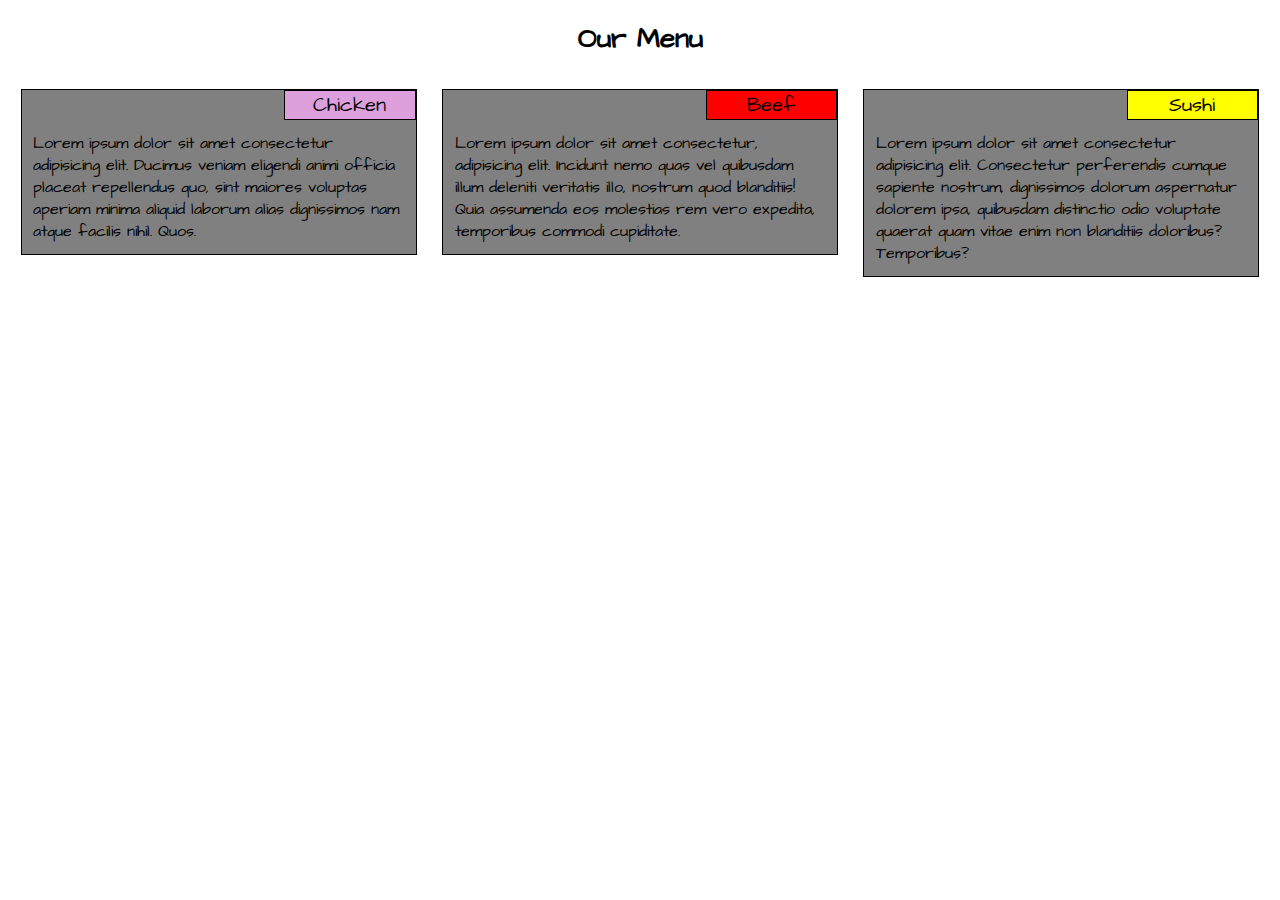
<file: module2-solution/index.html>
<!DOCTYPE html>
<html lang="en">
<head>
    <meta charset="UTF-8">
    <meta name="viewport" content="width=device-width, initial-scale=1.0">
    <title>Assignment Solution for Module 2</title>

    <link rel="stylesheet" href="./css/style.css">
    <link href="https://fonts.googleapis.com/css2?family=Architects+Daughter&display=swap" rel="stylesheet">

</head>
<body>
    <h1>Our Menu</h1>

    <div class="container">
        <div class="row">
           <div class="info col-lg-4 col-md-6 col-sm-12">
               <p id="p1">Chicken</p>
               <section>Lorem ipsum dolor sit amet consectetur adipisicing elit. Ducimus veniam eligendi animi officia placeat repellendus quo, sint maiores voluptas aperiam minima aliquid laborum alias dignissimos nam atque facilis nihil. Quos.</section>
           </div>

           <div class="info col-lg-4 col-md-6 col-sm-12">
               <p id="p2">Beef</p>
               <section>Lorem ipsum dolor sit amet consectetur, adipisicing elit. Incidunt nemo quas vel quibusdam illum deleniti veritatis illo, nostrum quod blanditiis! Quia assumenda eos molestias rem vero expedita, temporibus commodi cupiditate.</section>
           </div>

           <div class="info col-lg-4 col-md-12 col-sm-12">
               <p id="p3">Sushi</p>
               <section>Lorem ipsum dolor sit amet consectetur adipisicing elit. Consectetur perferendis cumque sapiente nostrum, dignissimos dolorum aspernatur dolorem ipsa, quibusdam distinctio odio voluptate quaerat quam vitae enim non blanditiis doloribus? Temporibus?</section>
           </div>
        </div>
    </div>
    
</body>
</html>
</file>
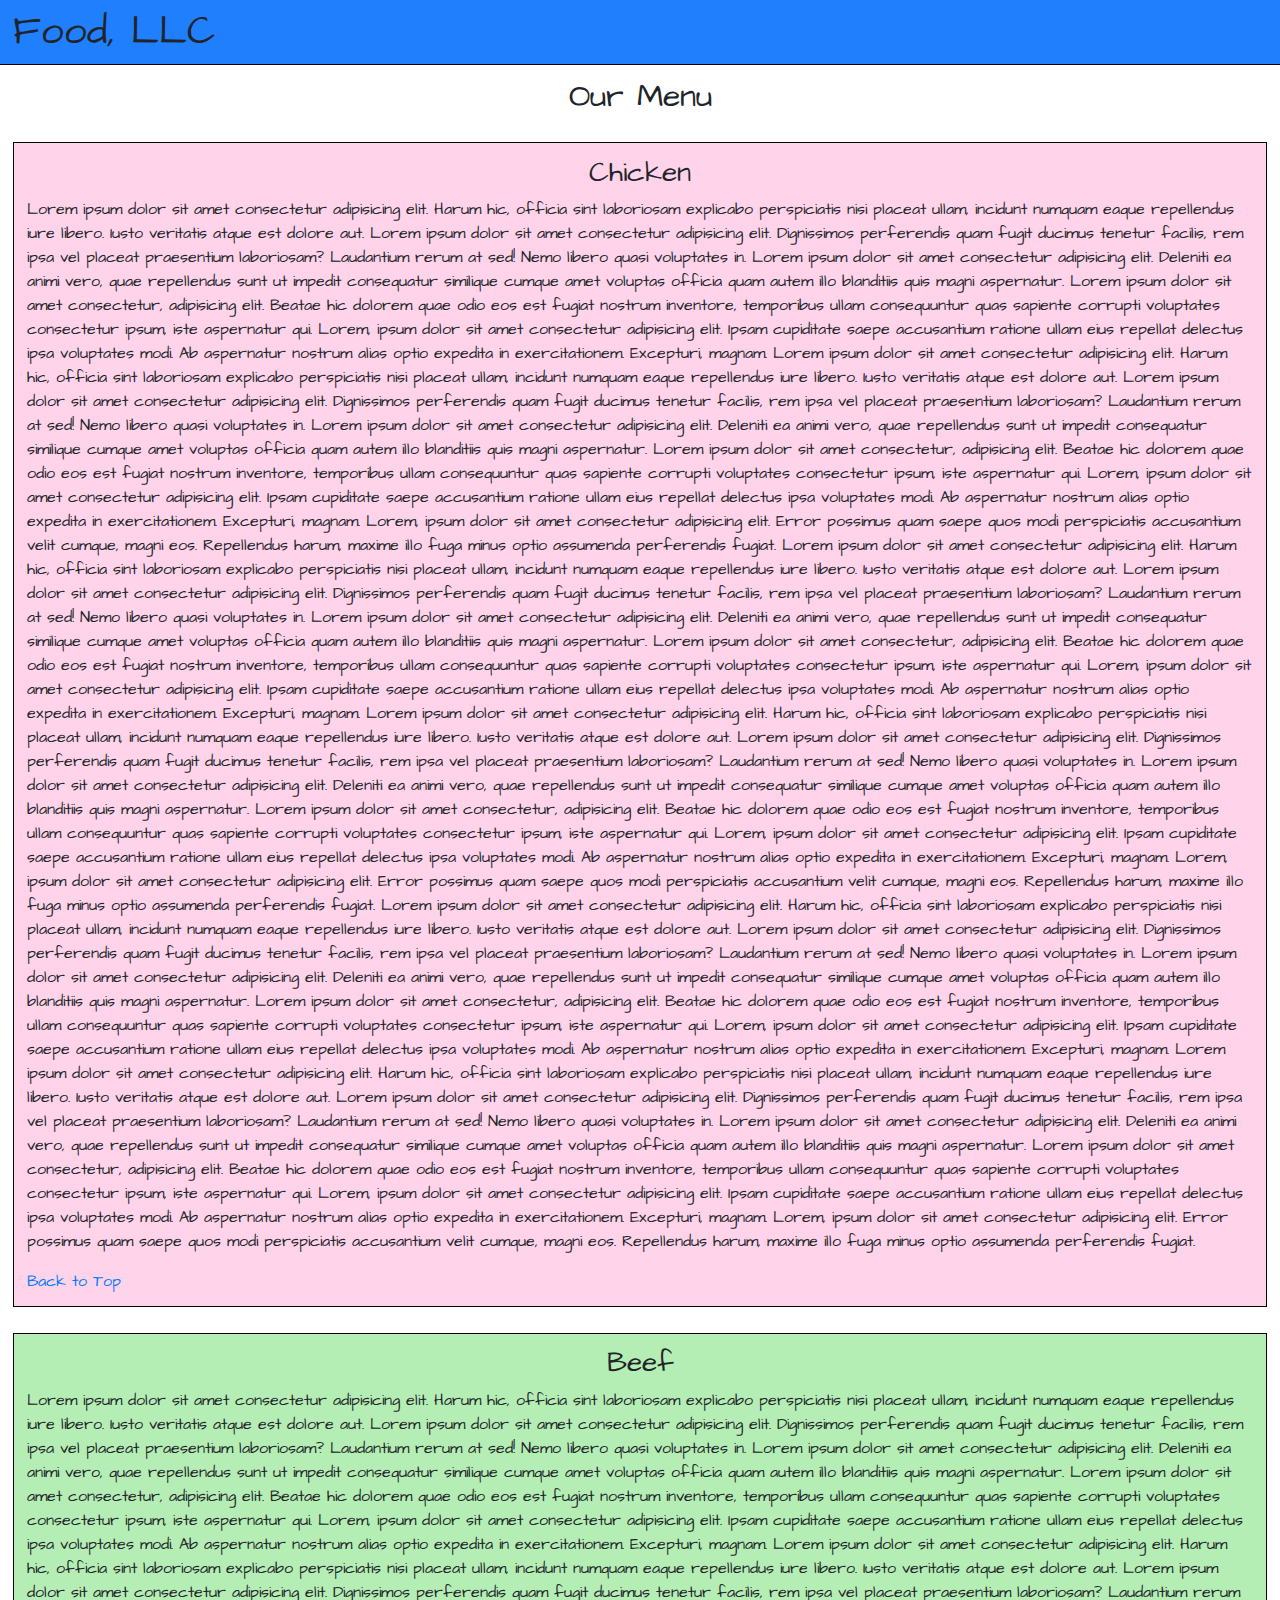
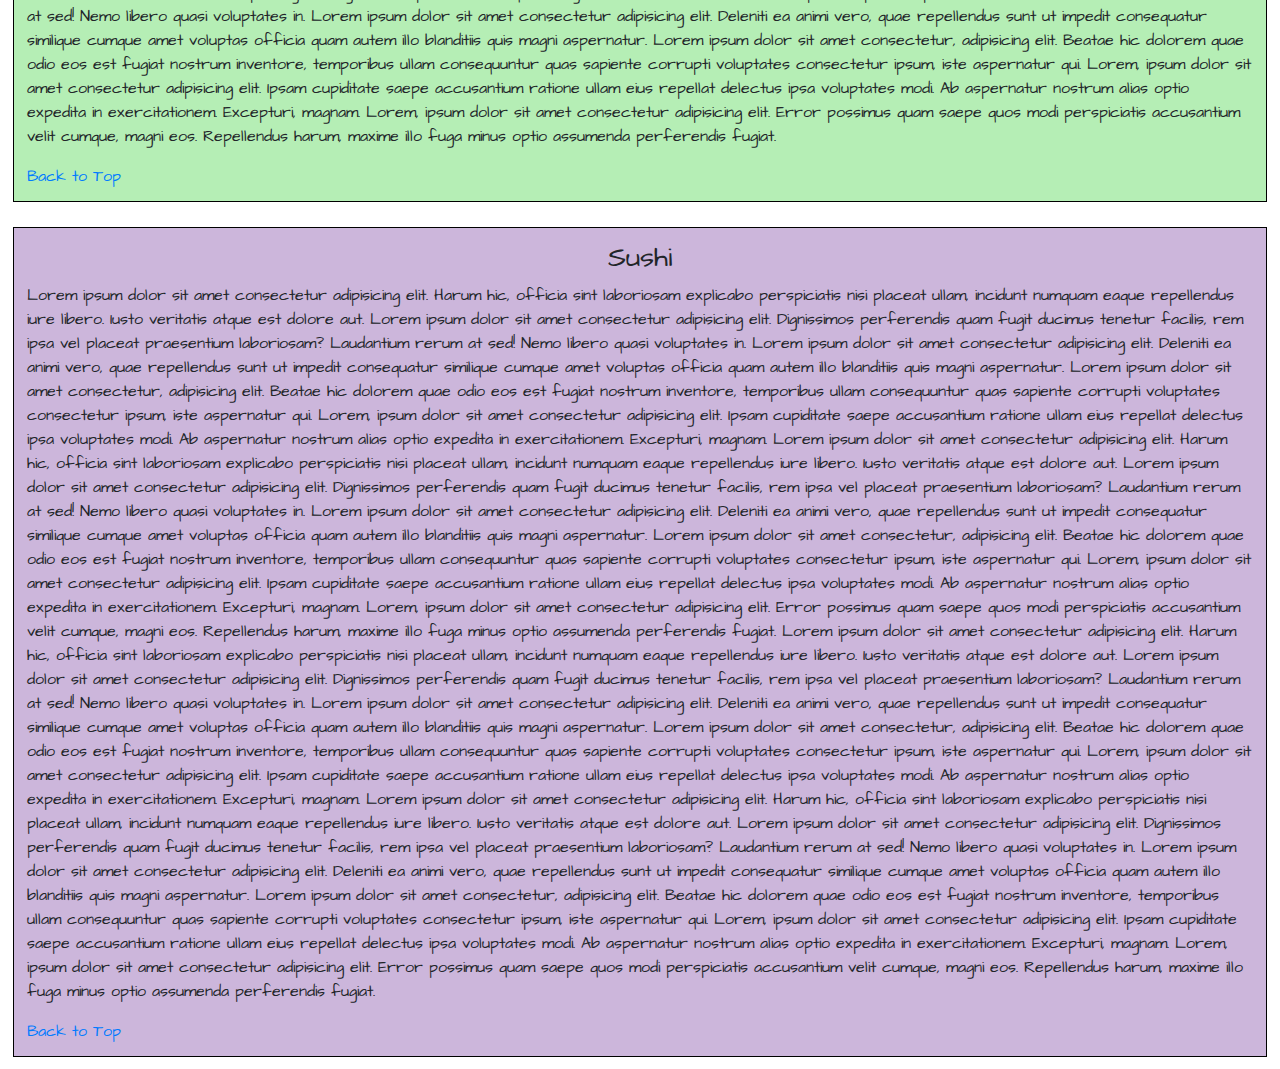
<file: module3-solution/index.html>
<!DOCTYPE html>
<html lang="en">
<head>
    <meta charset="UTF-8">
    <meta name="viewport" content="width=\, initial-scale=1.0">
    <title>Assignment Solution for Module 2</title>

    <!-- Style sheets and fonts -->

    <link rel="stylesheet" href="./css/bootstrap.min.css">
    <link rel="stylesheet" href="./css/style.css">
    <link href="https://fonts.googleapis.com/css2?family=Architects+Daughter&display=swap" rel="stylesheet">
</head>
<body>
    <!-- Navbar -->

    <header>
        <nav class="navbar navbar-expand-lg navbar-light">

            <h1>Food, LLC <a id="Top"></a></h1>

            <button class="navbar-toggler" type="button" data-toggle="collapse" data-target="#navbarTogglerDemo03" aria-controls="navbarTogglerDemo03" aria-expanded="false" aria-label="Toggle navigation">
              <span class="navbar-toggler-icon"></span>
            </button>
          
            <div class="collapse navbar-collapse" id="navbarTogglerDemo03">
              <ul class="navbar-nav mr-auto mt-2 mt-lg-0 menu">
                <li class="nav-item">
                  <a class="nav-link text-center" href="#chicken">Chicken<span class="sr-only">(current)</span></a>
                </li>
                <li class="nav-item menu-content">
                  <a class="nav-link text-center" href="#beef">Beef</a>
                </li>
                <li class="nav-item">
                  <a class="nav-link text-center" href="#sushi">Sushi</a>
                </li>
              </ul>
            </div>
    </header>
    
    <!-- Page Heading-->

    <h2 class="text-center">Our Menu <a id="Top"></a></h2>

    <!-- Main Content -->

    <div class="container-fluid">
        <div class="row">
            <div id="item-1" class="content col-12">
                <h3 class="text-center">Chicken<a id="chicken"></a></h3>
                <p>
                    Lorem ipsum dolor sit amet consectetur adipisicing elit. Harum hic, officia
                   sint laboriosam explicabo perspiciatis nisi placeat ullam, incidunt numquam 
                   eaque repellendus iure libero. Iusto veritatis atque est dolore aut. Lorem 
                   ipsum dolor sit amet consectetur adipisicing elit. Dignissimos perferendis 
                   quam fugit ducimus tenetur facilis, rem ipsa vel placeat praesentium 
                   laboriosam? Laudantium rerum at sed! Nemo libero quasi voluptates in. Lorem 
                   ipsum dolor sit amet consectetur adipisicing elit. Deleniti ea animi vero, 
                   quae repellendus sunt ut impedit consequatur similique cumque amet voluptas 
                   officia quam autem illo blanditiis quis magni aspernatur. Lorem ipsum dolor 
                   sit amet consectetur, adipisicing elit. Beatae hic dolorem quae odio eos est 
                   fugiat nostrum inventore, temporibus ullam consequuntur quas sapiente 
                   corrupti voluptates consectetur ipsum, iste aspernatur qui. Lorem, ipsum 
                   dolor sit amet consectetur adipisicing elit. Ipsam cupiditate saepe 
                   accusantium ratione ullam eius repellat delectus ipsa voluptates modi. Ab 
                   aspernatur nostrum alias optio expedita in exercitationem. Excepturi, magnam. 
                   Lorem ipsum dolor sit amet consectetur adipisicing elit. Harum hic, officia
                   sint laboriosam explicabo perspiciatis nisi placeat ullam, incidunt numquam 
                   eaque repellendus iure libero. Iusto veritatis atque est dolore aut. Lorem 
                   ipsum dolor sit amet consectetur adipisicing elit. Dignissimos perferendis 
                   quam fugit ducimus tenetur facilis, rem ipsa vel placeat praesentium 
                   laboriosam? Laudantium rerum at sed! Nemo libero quasi voluptates in. Lorem 
                   ipsum dolor sit amet consectetur adipisicing elit. Deleniti ea animi vero, 
                   quae repellendus sunt ut impedit consequatur similique cumque amet voluptas 
                   officia quam autem illo blanditiis quis magni aspernatur. Lorem ipsum dolor 
                   sit amet consectetur, adipisicing elit. Beatae hic dolorem quae odio eos est 
                   fugiat nostrum inventore, temporibus ullam consequuntur quas sapiente 
                   corrupti voluptates consectetur ipsum, iste aspernatur qui. Lorem, ipsum 
                   dolor sit amet consectetur adipisicing elit. Ipsam cupiditate saepe 
                   accusantium ratione ullam eius repellat delectus ipsa voluptates modi. Ab 
                   aspernatur nostrum alias optio expedita in exercitationem. Excepturi, magnam. 
                   Lorem, ipsum dolor sit amet consectetur adipisicing elit. Error possimus 
                   quam saepe quos modi perspiciatis accusantium velit cumque, magni eos. 
                   Repellendus harum, maxime illo fuga minus optio assumenda perferendis fugiat.
                   Lorem ipsum dolor sit amet consectetur adipisicing elit. Harum hic, officia
                   sint laboriosam explicabo perspiciatis nisi placeat ullam, incidunt numquam 
                   eaque repellendus iure libero. Iusto veritatis atque est dolore aut. Lorem 
                   ipsum dolor sit amet consectetur adipisicing elit. Dignissimos perferendis 
                   quam fugit ducimus tenetur facilis, rem ipsa vel placeat praesentium 
                   laboriosam? Laudantium rerum at sed! Nemo libero quasi voluptates in. Lorem 
                   ipsum dolor sit amet consectetur adipisicing elit. Deleniti ea animi vero, 
                   quae repellendus sunt ut impedit consequatur similique cumque amet voluptas 
                   officia quam autem illo blanditiis quis magni aspernatur. Lorem ipsum dolor 
                   sit amet consectetur, adipisicing elit. Beatae hic dolorem quae odio eos est 
                   fugiat nostrum inventore, temporibus ullam consequuntur quas sapiente 
                   corrupti voluptates consectetur ipsum, iste aspernatur qui. Lorem, ipsum 
                   dolor sit amet consectetur adipisicing elit. Ipsam cupiditate saepe 
                   accusantium ratione ullam eius repellat delectus ipsa voluptates modi. Ab 
                   aspernatur nostrum alias optio expedita in exercitationem. Excepturi, magnam. 
                   Lorem ipsum dolor sit amet consectetur adipisicing elit. Harum hic, officia
                   sint laboriosam explicabo perspiciatis nisi placeat ullam, incidunt numquam 
                   eaque repellendus iure libero. Iusto veritatis atque est dolore aut. Lorem 
                   ipsum dolor sit amet consectetur adipisicing elit. Dignissimos perferendis 
                   quam fugit ducimus tenetur facilis, rem ipsa vel placeat praesentium 
                   laboriosam? Laudantium rerum at sed! Nemo libero quasi voluptates in. Lorem 
                   ipsum dolor sit amet consectetur adipisicing elit. Deleniti ea animi vero, 
                   quae repellendus sunt ut impedit consequatur similique cumque amet voluptas 
                   officia quam autem illo blanditiis quis magni aspernatur. Lorem ipsum dolor 
                   sit amet consectetur, adipisicing elit. Beatae hic dolorem quae odio eos est 
                   fugiat nostrum inventore, temporibus ullam consequuntur quas sapiente 
                   corrupti voluptates consectetur ipsum, iste aspernatur qui. Lorem, ipsum 
                   dolor sit amet consectetur adipisicing elit. Ipsam cupiditate saepe 
                   accusantium ratione ullam eius repellat delectus ipsa voluptates modi. Ab 
                   aspernatur nostrum alias optio expedita in exercitationem. Excepturi, magnam. 
                   Lorem, ipsum dolor sit amet consectetur adipisicing elit. Error possimus 
                   quam saepe quos modi perspiciatis accusantium velit cumque, magni eos. 
                   Repellendus harum, maxime illo fuga minus optio assumenda perferendis fugiat. 
                   Lorem ipsum dolor sit amet consectetur adipisicing elit. Harum hic, officia
                   sint laboriosam explicabo perspiciatis nisi placeat ullam, incidunt numquam 
                   eaque repellendus iure libero. Iusto veritatis atque est dolore aut. Lorem 
                   ipsum dolor sit amet consectetur adipisicing elit. Dignissimos perferendis 
                   quam fugit ducimus tenetur facilis, rem ipsa vel placeat praesentium 
                   laboriosam? Laudantium rerum at sed! Nemo libero quasi voluptates in. Lorem 
                   ipsum dolor sit amet consectetur adipisicing elit. Deleniti ea animi vero, 
                   quae repellendus sunt ut impedit consequatur similique cumque amet voluptas 
                   officia quam autem illo blanditiis quis magni aspernatur. Lorem ipsum dolor 
                   sit amet consectetur, adipisicing elit. Beatae hic dolorem quae odio eos est 
                   fugiat nostrum inventore, temporibus ullam consequuntur quas sapiente 
                   corrupti voluptates consectetur ipsum, iste aspernatur qui. Lorem, ipsum 
                   dolor sit amet consectetur adipisicing elit. Ipsam cupiditate saepe 
                   accusantium ratione ullam eius repellat delectus ipsa voluptates modi. Ab 
                   aspernatur nostrum alias optio expedita in exercitationem. Excepturi, magnam. 
                   Lorem ipsum dolor sit amet consectetur adipisicing elit. Harum hic, officia
                   sint laboriosam explicabo perspiciatis nisi placeat ullam, incidunt numquam 
                   eaque repellendus iure libero. Iusto veritatis atque est dolore aut. Lorem 
                   ipsum dolor sit amet consectetur adipisicing elit. Dignissimos perferendis 
                   quam fugit ducimus tenetur facilis, rem ipsa vel placeat praesentium 
                   laboriosam? Laudantium rerum at sed! Nemo libero quasi voluptates in. Lorem 
                   ipsum dolor sit amet consectetur adipisicing elit. Deleniti ea animi vero, 
                   quae repellendus sunt ut impedit consequatur similique cumque amet voluptas 
                   officia quam autem illo blanditiis quis magni aspernatur. Lorem ipsum dolor 
                   sit amet consectetur, adipisicing elit. Beatae hic dolorem quae odio eos est 
                   fugiat nostrum inventore, temporibus ullam consequuntur quas sapiente 
                   corrupti voluptates consectetur ipsum, iste aspernatur qui. Lorem, ipsum 
                   dolor sit amet consectetur adipisicing elit. Ipsam cupiditate saepe 
                   accusantium ratione ullam eius repellat delectus ipsa voluptates modi. Ab 
                   aspernatur nostrum alias optio expedita in exercitationem. Excepturi, magnam. 
                   Lorem, ipsum dolor sit amet consectetur adipisicing elit. Error possimus 
                   quam saepe quos modi perspiciatis accusantium velit cumque, magni eos. 
                   Repellendus harum, maxime illo fuga minus optio assumenda perferendis fugiat.
                </p>

                <a href="#Top">Back to Top</a>
            </div>

            <div id="item-2" class="content col-12">
                <h3 class="text-center">Beef<a id="beef"></a></h3>
                <p>
                    Lorem ipsum dolor sit amet consectetur adipisicing elit. Harum hic, officia
                   sint laboriosam explicabo perspiciatis nisi placeat ullam, incidunt numquam 
                   eaque repellendus iure libero. Iusto veritatis atque est dolore aut. Lorem 
                   ipsum dolor sit amet consectetur adipisicing elit. Dignissimos perferendis 
                   quam fugit ducimus tenetur facilis, rem ipsa vel placeat praesentium 
                   laboriosam? Laudantium rerum at sed! Nemo libero quasi voluptates in. Lorem 
                   ipsum dolor sit amet consectetur adipisicing elit. Deleniti ea animi vero, 
                   quae repellendus sunt ut impedit consequatur similique cumque amet voluptas 
                   officia quam autem illo blanditiis quis magni aspernatur. Lorem ipsum dolor 
                   sit amet consectetur, adipisicing elit. Beatae hic dolorem quae odio eos est 
                   fugiat nostrum inventore, temporibus ullam consequuntur quas sapiente 
                   corrupti voluptates consectetur ipsum, iste aspernatur qui. Lorem, ipsum 
                   dolor sit amet consectetur adipisicing elit. Ipsam cupiditate saepe 
                   accusantium ratione ullam eius repellat delectus ipsa voluptates modi. Ab 
                   aspernatur nostrum alias optio expedita in exercitationem. Excepturi, magnam. 
                   Lorem ipsum dolor sit amet consectetur adipisicing elit. Harum hic, officia
                   sint laboriosam explicabo perspiciatis nisi placeat ullam, incidunt numquam 
                   eaque repellendus iure libero. Iusto veritatis atque est dolore aut. Lorem 
                   ipsum dolor sit amet consectetur adipisicing elit. Dignissimos perferendis 
                   quam fugit ducimus tenetur facilis, rem ipsa vel placeat praesentium 
                   laboriosam? Laudantium rerum at sed! Nemo libero quasi voluptates in. Lorem 
                   ipsum dolor sit amet consectetur adipisicing elit. Deleniti ea animi vero, 
                   quae repellendus sunt ut impedit consequatur similique cumque amet voluptas 
                   officia quam autem illo blanditiis quis magni aspernatur. Lorem ipsum dolor 
                   sit amet consectetur, adipisicing elit. Beatae hic dolorem quae odio eos est 
                   fugiat nostrum inventore, temporibus ullam consequuntur quas sapiente 
                   corrupti voluptates consectetur ipsum, iste aspernatur qui. Lorem, ipsum 
                   dolor sit amet consectetur adipisicing elit. Ipsam cupiditate saepe 
                   accusantium ratione ullam eius repellat delectus ipsa voluptates modi. Ab 
                   aspernatur nostrum alias optio expedita in exercitationem. Excepturi, magnam. 
                   Lorem, ipsum dolor sit amet consectetur adipisicing elit. Error possimus 
                   quam saepe quos modi perspiciatis accusantium velit cumque, magni eos. 
                   Repellendus harum, maxime illo fuga minus optio assumenda perferendis fugiat.
                </p>

                <a href="#Top">Back to Top</a>
            </div>

            <div id="item-3" class="content col-12">
                <h3 class="text-center">Sushi<a id="sushi"></a></h3>
                <p>
                    Lorem ipsum dolor sit amet consectetur adipisicing elit. Harum hic, officia
                   sint laboriosam explicabo perspiciatis nisi placeat ullam, incidunt numquam 
                   eaque repellendus iure libero. Iusto veritatis atque est dolore aut. Lorem 
                   ipsum dolor sit amet consectetur adipisicing elit. Dignissimos perferendis 
                   quam fugit ducimus tenetur facilis, rem ipsa vel placeat praesentium 
                   laboriosam? Laudantium rerum at sed! Nemo libero quasi voluptates in. Lorem 
                   ipsum dolor sit amet consectetur adipisicing elit. Deleniti ea animi vero, 
                   quae repellendus sunt ut impedit consequatur similique cumque amet voluptas 
                   officia quam autem illo blanditiis quis magni aspernatur. Lorem ipsum dolor 
                   sit amet consectetur, adipisicing elit. Beatae hic dolorem quae odio eos est 
                   fugiat nostrum inventore, temporibus ullam consequuntur quas sapiente 
                   corrupti voluptates consectetur ipsum, iste aspernatur qui. Lorem, ipsum 
                   dolor sit amet consectetur adipisicing elit. Ipsam cupiditate saepe 
                   accusantium ratione ullam eius repellat delectus ipsa voluptates modi. Ab 
                   aspernatur nostrum alias optio expedita in exercitationem. Excepturi, magnam. 
                   Lorem ipsum dolor sit amet consectetur adipisicing elit. Harum hic, officia
                   sint laboriosam explicabo perspiciatis nisi placeat ullam, incidunt numquam 
                   eaque repellendus iure libero. Iusto veritatis atque est dolore aut. Lorem 
                   ipsum dolor sit amet consectetur adipisicing elit. Dignissimos perferendis 
                   quam fugit ducimus tenetur facilis, rem ipsa vel placeat praesentium 
                   laboriosam? Laudantium rerum at sed! Nemo libero quasi voluptates in. Lorem 
                   ipsum dolor sit amet consectetur adipisicing elit. Deleniti ea animi vero, 
                   quae repellendus sunt ut impedit consequatur similique cumque amet voluptas 
                   officia quam autem illo blanditiis quis magni aspernatur. Lorem ipsum dolor 
                   sit amet consectetur, adipisicing elit. Beatae hic dolorem quae odio eos est 
                   fugiat nostrum inventore, temporibus ullam consequuntur quas sapiente 
                   corrupti voluptates consectetur ipsum, iste aspernatur qui. Lorem, ipsum 
                   dolor sit amet consectetur adipisicing elit. Ipsam cupiditate saepe 
                   accusantium ratione ullam eius repellat delectus ipsa voluptates modi. Ab 
                   aspernatur nostrum alias optio expedita in exercitationem. Excepturi, magnam. 
                   Lorem, ipsum dolor sit amet consectetur adipisicing elit. Error possimus 
                   quam saepe quos modi perspiciatis accusantium velit cumque, magni eos. 
                   Repellendus harum, maxime illo fuga minus optio assumenda perferendis fugiat. 
                   Lorem ipsum dolor sit amet consectetur adipisicing elit. Harum hic, officia
                   sint laboriosam explicabo perspiciatis nisi placeat ullam, incidunt numquam 
                   eaque repellendus iure libero. Iusto veritatis atque est dolore aut. Lorem 
                   ipsum dolor sit amet consectetur adipisicing elit. Dignissimos perferendis 
                   quam fugit ducimus tenetur facilis, rem ipsa vel placeat praesentium 
                   laboriosam? Laudantium rerum at sed! Nemo libero quasi voluptates in. Lorem 
                   ipsum dolor sit amet consectetur adipisicing elit. Deleniti ea animi vero, 
                   quae repellendus sunt ut impedit consequatur similique cumque amet voluptas 
                   officia quam autem illo blanditiis quis magni aspernatur. Lorem ipsum dolor 
                   sit amet consectetur, adipisicing elit. Beatae hic dolorem quae odio eos est 
                   fugiat nostrum inventore, temporibus ullam consequuntur quas sapiente 
                   corrupti voluptates consectetur ipsum, iste aspernatur qui. Lorem, ipsum 
                   dolor sit amet consectetur adipisicing elit. Ipsam cupiditate saepe 
                   accusantium ratione ullam eius repellat delectus ipsa voluptates modi. Ab 
                   aspernatur nostrum alias optio expedita in exercitationem. Excepturi, magnam. 
                   Lorem ipsum dolor sit amet consectetur adipisicing elit. Harum hic, officia
                   sint laboriosam explicabo perspiciatis nisi placeat ullam, incidunt numquam 
                   eaque repellendus iure libero. Iusto veritatis atque est dolore aut. Lorem 
                   ipsum dolor sit amet consectetur adipisicing elit. Dignissimos perferendis 
                   quam fugit ducimus tenetur facilis, rem ipsa vel placeat praesentium 
                   laboriosam? Laudantium rerum at sed! Nemo libero quasi voluptates in. Lorem 
                   ipsum dolor sit amet consectetur adipisicing elit. Deleniti ea animi vero, 
                   quae repellendus sunt ut impedit consequatur similique cumque amet voluptas 
                   officia quam autem illo blanditiis quis magni aspernatur. Lorem ipsum dolor 
                   sit amet consectetur, adipisicing elit. Beatae hic dolorem quae odio eos est 
                   fugiat nostrum inventore, temporibus ullam consequuntur quas sapiente 
                   corrupti voluptates consectetur ipsum, iste aspernatur qui. Lorem, ipsum 
                   dolor sit amet consectetur adipisicing elit. Ipsam cupiditate saepe 
                   accusantium ratione ullam eius repellat delectus ipsa voluptates modi. Ab 
                   aspernatur nostrum alias optio expedita in exercitationem. Excepturi, magnam. 
                   Lorem, ipsum dolor sit amet consectetur adipisicing elit. Error possimus 
                   quam saepe quos modi perspiciatis accusantium velit cumque, magni eos. 
                   Repellendus harum, maxime illo fuga minus optio assumenda perferendis fugiat.
                </p>

                <a href="#Top">Back to Top</a>
            </div>
        </div>
    </div>

    <script src="https://ajax.googleapis.com/ajax/libs/jquery/1.12.4/jquery.min.js"></script>
    <script src="./js/bootstrap.min.js"></script>
</body>
</html>
</file>
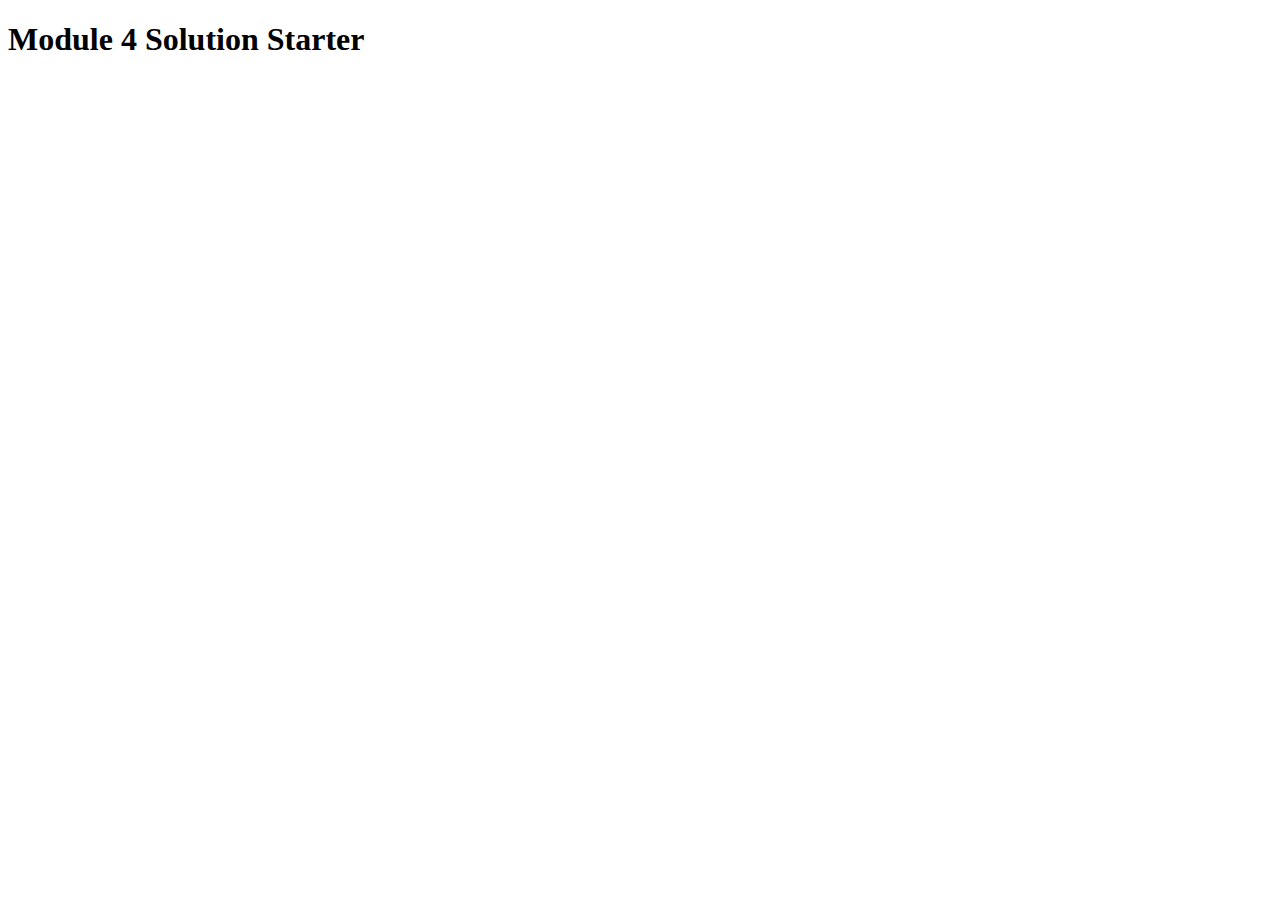
<file: module4-solution/index.html>
<!DOCTYPE html>
<html>
<head>
  <meta charset="utf-8">
  <title>Module 4 Solution Starter</title>
  <script>
    var names = []; // DO NOT REMOVE
  </script>
  <script src="js/SpeakHello.js"></script>
  <script src="js/SpeakGoodBye.js"></script>
  <script src="js/script.js"></script>
</head>
<body>
  <h1>Module 4 Solution Starter</h1>
</body>
</html>
</file>
<file: module2-solution/css/style.css>
* {
  box-sizing: border-box;
  font-family: "Architects Daughter", cursive;
}

/*Page title*/
h1 {
  text-align: center;
  font-size: 1.75em;
}

p {
  text-align: center;
  margin: 0;
  padding: 0;
  width: 33.33%;
  float: right;
  border: 1px solid black;
  font-size: 1.25em;
}

section {
  clear: right;
  padding: 3%;
}

.row {
  width: 100%;
}

.info {
  background-color: #808080;
  border: 1px solid black;
}

/*Section title colors*/
#p1 {
  background-color: plum;
}

#p2 {
  background-color: red;
}

#p3 {
  background-color: yellow;
}

/* Large devices */

@media (min-width: 992px) {
  .col-lg-4 {
    float: left;
    width: 31.33%;
    margin: 1%;
  }
}

/* Medium Devices */

@media (min-width: 768px) and (max-width: 991px) {
  .col-md-6,
  .col-md-12 {
    float: left;
    margin: 1%;
  }

  .col-md-6 {
    width: 48%;
  }

  .col-md-12 {
    width: 98%;
  }
}

/* Small Devices */

@media (max-width: 767px) {
  .col-sm-12 {
    float: left;
    width: 98%;
    margin: 1%;
  }
}
</file>
<file: module3-solution/css/style.css>
* {
  box-sizing: border-box;
  font-family: "Architects Daughter", cursive;
}

h1 {
  padding-left: 1%;
}

h2 {
  margin: 1% 0 1% 0;
}

button {
  margin-right: 1%;
}

ul {
  margin-top: 0;
}

.navbar {
  background-color: rgb(31, 127, 253);
  border-bottom: black solid 1px;
  padding: 8px 0 0 0;
}

.content {
  border: black 1px solid;
  padding: 1%;
  margin: 1%;
}

.col-12 {
  flex: auto;
}

#item-1 {
  background-color: rgba(255, 105, 180, 0.288);
}

#item-2 {
  background-color: rgba(43, 206, 43, 0.349);
}

#item-3 {
  background-color: rgba(76, 0, 130, 0.288);
}

@media (min-width: 768px) {
  .menu,
  .navbar-toggler {
    display: none;
  }
}

@media (max-width: 767px) {
  .menu-content {
    border-top: rgb(31, 127, 253) 1px solid;
    border-bottom: rgb(31, 127, 253) 1px solid;
  }

  .navbar-toggler {
    background-color: rgb(0, 174, 255);
  }

  .menu {
    background-color: rgb(0, 174, 255);
    padding-left: 1%;
    padding-right: 1%;
  }
}
</file>
